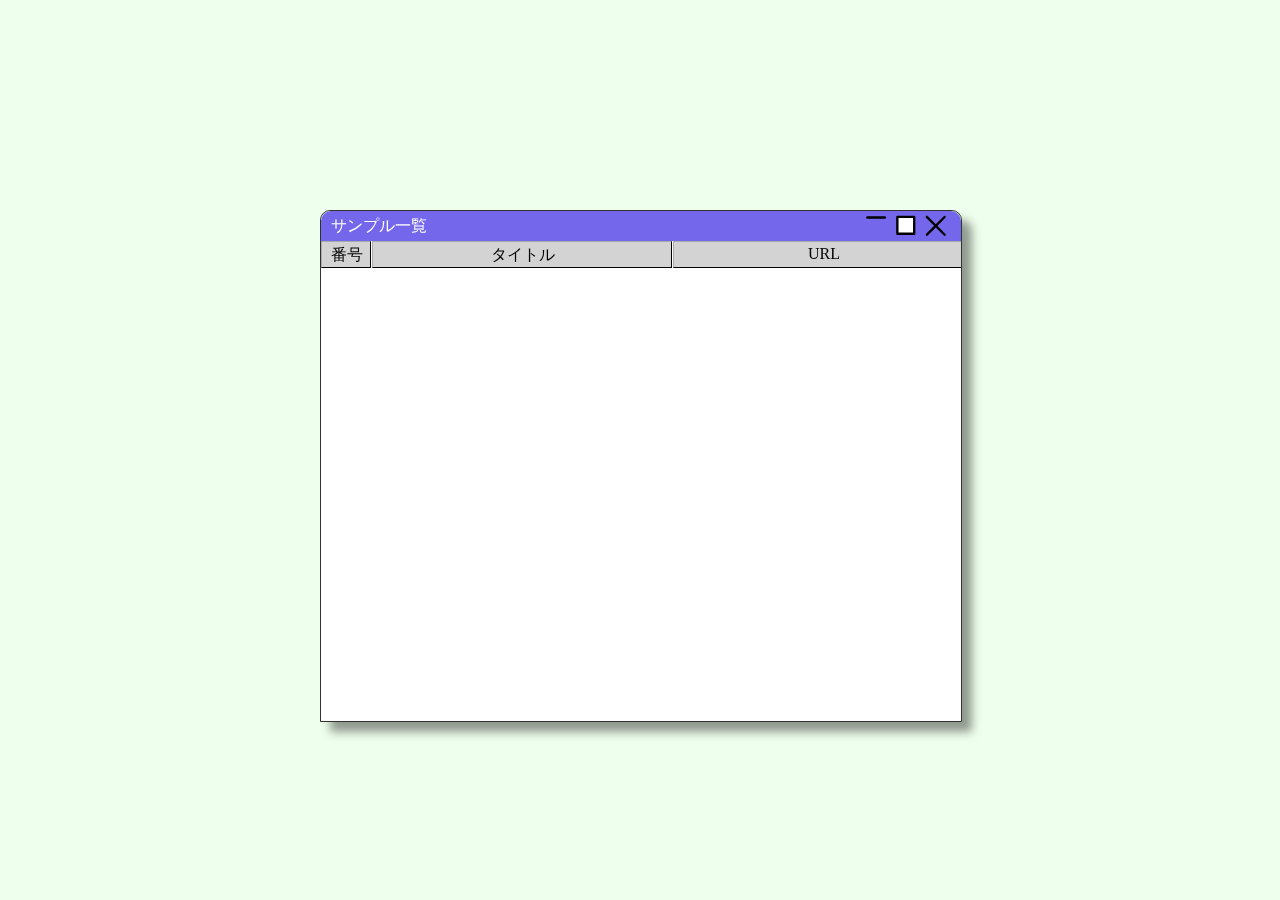
<file: index.html>
<!DOCTYPE html>
<html>
<head>
	<meta charset="UTF-8"/>
	<link rel="stylesheet" href="css/Gui.css"/>
	<script type="text/javascript" src="script/Gui.js"></script>
	<script type="text/javascript" src="Main.js"></script>
	<title>JavaScriptによるWindowフレームワーク</title>
</head>
<body>
</body>
</html>
</file>
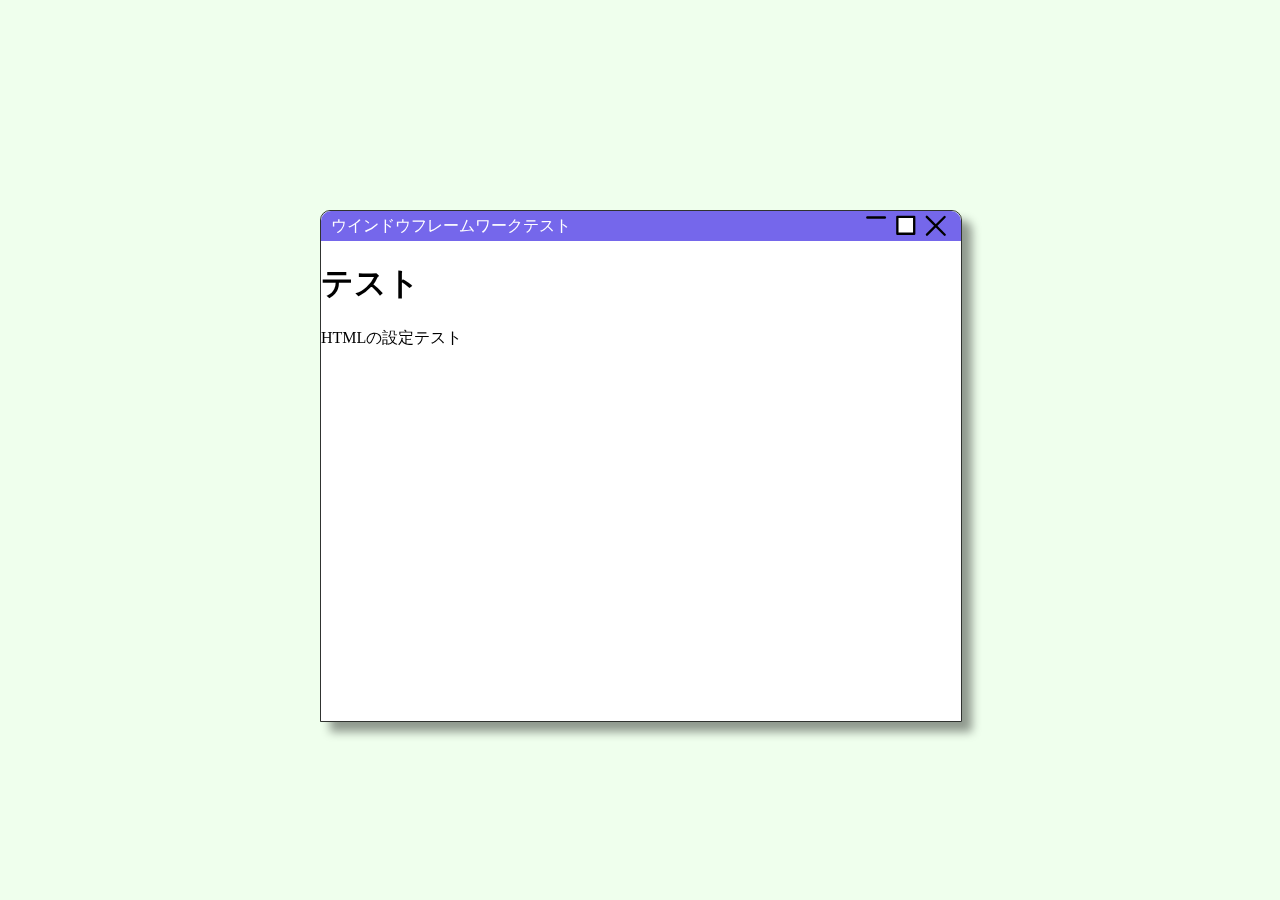
<file: Samples/Sample01/index.html>
<!DOCTYPE html>
<html>
<head>
	<meta charset="UTF-8"/>
	<link rel="stylesheet" href="../../css/Gui.css"/>
	<script type="text/javascript" src="../../script/Gui.js"></script>
	<script type="text/javascript" src="Main.js"></script>
	<title>JavaScriptによるWindowフレームワーク</title>
</head>
<body>
</body>
</html>
</file>
<file: css/Gui.css>
body{
	background-color: #efffed;
}
.GUIArea{
	box-sizing: border-box;
	position: fixed;
	left: 0px;
	top: 0px;
}
.GUIArea .GUIWindow{
	box-sizing: border-box;
	position: absolute;
}

.GUIArea .GUIWindow#frame{
	animation: fadeIn 0.5s ease 0s 1 normal;
	box-shadow: 10px 10px 10px rgba(0,0,0,0.4);
	border-radius: 10px 10px 0px 0px;
	border: 1px solid rgba(0,0,0,0.8);
}

@keyframes fadeIn {
    0% {opacity: 0;transform: scale(0.0);}
    100% {opacity: 1;transform: scale(1.0);}
}

.GUIArea .GUIWindow .GUIFrame{
	display: none;
}
.GUIArea .GUIWindow#frame > .GUIFrame{
	display: block;
}

.GUIArea .GUIWindow .GUIBorderLeft{
	position: absolute;
	left: -10px;
	width: 10px;
	height: 100%;
	cursor: w-resize;
}
.GUIArea .GUIWindow .GUIBorderRight{
	position: absolute;
	left: 100%;
	width: 10px;
	height: 100%;
	cursor: e-resize;
}
.GUIArea .GUIWindow .GUIBorderTop{
	position: absolute;
	top: -10px;
	width: 100%;
	height: 10px;
	cursor: n-resize;
}
.GUIArea .GUIWindow .GUIBorderBottom{
	position: absolute;
	top: 100%;
	width: 100%;
	height: 10px;
	cursor: s-resize;
}
.GUIArea .GUIWindow .GUIBorderTopLeft{
	position: absolute;
	top: -10px;
	left: -10px;
	width: 10px;
	height: 10px;
	cursor: nw-resize;
}
.GUIArea .GUIWindow .GUIBorderTopRight{
	position: absolute;
	top: -10px;
	left: 100%;
	width: 10px;
	height: 10px;
	cursor: ne-resize;
}
.GUIArea .GUIWindow .GUIBorderBottomLeft{
	position: absolute;
	top: 100%;
	left: -10px;
	width: 10px;
	height: 10px;
	cursor: sw-resize;
}
.GUIArea .GUIWindow .GUIBorderBottomRight{
	position: absolute;
	top: 100%;
	left: 100%;
	width: 10px;
	height: 10px;
	cursor: se-resize;
}
.GUIArea .GUIWindow .GUITitle{
	position: relative;
	height: 30px;
	border-radius: 10px 10px 0px 0px;
	background-color: #7567eb;
	cursor: move;
	overflow: hidden;
	white-space: nowrap;
}
.GUIArea .GUIWindow .GUITitle .GUITitleIcons{
	position: absolute;
	top: 0px;
	right: 10px;
	height: 30px;
	white-space: nowrap;
}
.GUIArea .GUIWindow .GUITitle .GUITitleText{
	position: absolute;
	vertical-align: middle;
	margin-left: 10px;
	line-height: 30px;
	color: white;
}

.GUIArea .GUIWindow .GUITitle .GUITitleIcons div{
	display: inline-block;
	height: 30px;
	width: 30px;
	cursor: default;
	background-size: 100% 100%; 
}
.GUIArea .GUIWindow .GUITitle .GUITitleIcons div:hover{
	background-color: rgba(0,0,0,0.2)
}

.GUIArea .GUIWindow .GUITitle .GUITitleMin{
	background-image: url("images/min.svg");

}
.GUIArea .GUIWindow .GUITitle .GUITitleClose{
	background-image: url("images/close.svg");
}
.GUIArea .GUIWindow .GUITitle .GUITitleMax{
	background-image: url("images/max.svg");
}
.GUIArea .GUIWindow .GUITitle .GUITitleNormal{
	background-image: url("images/normal.svg");
}
.GUIArea .GUIButton{
	box-sizing: border-box;
	background-color: darkgray;
	border-width: 1px;
	border-style: solid;
	border-color: whitesmoke dimgrey dimgrey whitesmoke;
	padding: 2px;
}
.GUIArea .GUIPanel{
	white-space: nowrap;
	box-sizing: border-box;
	background-color: darkgray;
	border-width: 1px;
	border-style: solid;
	border-color: whitesmoke dimgrey dimgrey whitesmoke;
	padding: 2px;
}
@keyframes minimize {
    100% {height: 0px;}
}
@keyframes restore {
    0% {height: 0px;}
}
@keyframes maximize {
	0% {transform: scale(0)}
    100% {transform: scale(1)}
}
@keyframes maxrestore {
	0% {transform: scale(2)}
    100% {transform: scale(1)}
}
@keyframes close {
    100% {opacity: 0;transform: scale(0.0);}
}

.GUIArea .GUIWindow .GUIClient{
	position: relative;
	height: 200px;
	background-color: #ffffff;
	overflow: hidden;
}


.GUIArea .GUIWindow#root >.GUIClient{
	margin: 0px;
	height: 0px;
	width: 0px;
	background-color: transparent;
	overflow: visible;
}

.GUIArea .GUIWindow #GUISeparate > .GUIClient{
	box-sizing: border-box;
	background-color: #aaaaaa;
	border: outset 2px #b8b7b7;
}
.GUIArea .GUIWindow #GUISeparate > .GUIClient#ns,#sn{
	cursor: ns-resize;
}
.GUIArea .GUIWindow #GUISeparate > .GUIClient#we,#ew{
	cursor: ew-resize;
}
.GUIArea .GUIWindow .GUIClient .GUITreeView{
	overflow: auto;
}
.GUIArea .GUIWindow .GUIClient .GUITreeItem{
	display: table;
}
.GUIArea .GUIWindow .GUIClient .GUITreeItem > .GUITreeRow{
	display: table-row;
}
.GUIArea .GUIWindow .GUIClient .GUITreeItem > .GUITreeRow > .GUITreeCell{
	display: table-cell;
	vertical-align: middle;
	overflow: hidden;
}
.GUIArea .GUIWindow .GUIClient .GUITreeItem > .GUITreeRow > .GUITreeCell > .GUITreeBody:hover{
	border-bottom: black 1px solid;
}
@keyframes treeOpen {
	0%   {margin-top:-50%;opacity: 0.2;}
	100% {margin-top:0%;}
}
@keyframes treeClose {
	0%	{margin-top:0%;}
	100%{margin-top:-100%;opacity: 0;display: none;}
}
.GUIArea .GUIWindow .GUIClient .GUITreeItem#open > .GUITreeRow:nth-child(2) > .GUITreeCell > .GUITreeChild > .GUITreeItem{
	animation: treeOpen 0.3s ease 0s 1 normal;
}
.GUIArea .GUIWindow .GUIClient .GUITreeItem#close > .GUITreeRow:nth-child(2) > .GUITreeCell > .GUITreeChild > .GUITreeItem{
	animation: treeClose 0.8s ease 0s 1 forwards;
}
.GUIArea .GUIWindow .GUIClient .GUITreeItem > .GUITreeRow > .GUITreeCell > .GUITreeIcon{
	background-repeat: no-repeat;
	display: inline-block;
	width: 16px;
	height: 16px;
	margin: 2px;
	vertical-align: middle;
}

.GUIArea .GUIWindow .GUIClient .GUITreeItem > .GUITreeRow > .GUITreeCell > .GUITreeIcon{
	cursor: default;
}
.GUIArea .GUIWindow .GUIClient .GUITreeItem#close > .GUITreeRow > .GUITreeCell > .GUITreeIcon{
	background-image: url("images/tclose.svg");
}
.GUIArea .GUIWindow .GUIClient .GUITreeItem#open > .GUITreeRow > .GUITreeCell > .GUITreeIcon{
	background-image: url("images/topen.svg");
}
.GUIArea .GUIWindow .GUIClient .GUITreeItem#alone > .GUITreeRow > .GUITreeCell > .GUITreeIcon{
	background-image: url("images/talone.svg");
}

.GUIArea .GUIWindow .GUIClient .GUITreeItem > .GUITreeRow:first-child {
	cursor: pointer;
}
.GUIArea .GUIWindow .GUIClient .GUITreeItem[data-select="true"] > .GUITreeRow:first-child {
	background-color: rgba(80, 80, 233, 0.2);
}

.GUIListView{
	user-select: none;
	background-color: aqua;
}
.ListWork{
	visibility: hidden;
	position: fixed;
}
.GUIListView .Item{
	box-sizing: border-box;
	position: absolute;
	overflow: hidden;
	white-space: nowrap;
}
.GUIListView .Header{
	z-index: 1;
	text-align: center;
	cursor: pointer;
	white-space: pre;
	background-color: rgba(200,200,200,0.8);
	border: solid 1px; 
	border-color:  #AAAAAA black black #AAAAAA;
}
.GUIListView .Header.Select{
	background-color: rgba(151, 151, 151, 0.9);
}
.GUIListView .Item.Item0{
	background-color: rgba(252, 250, 136, 0.8);
}
.GUIListView .Item.Item1{
	background-color: rgba(223, 252, 228, 0.8);
}
.GUIListView .Item.Left{
	text-align: left;
}
.GUIListView .Item.Right{
	text-align: right;
}
.GUIListView .Item.ItemOver{
	border-top: 2px solid rgba(0,0,0,0.1);
	border-bottom: 2px solid rgba(0,0,0,0.1);
	transform: scale(1.2);
	transform-origin: 10%;

}
.GUIListView .Item.ItemSelect{
	background-color: rgba(255,230,230,1.0);
}
.GUIListView .Item .Folder{
	background-image: url("images/folder.svg");
	background-size: contain;
	background-repeat: no-repeat;
	background-position: center;
}
.GUIListView .Item .File{
	background-image: url("images/file.svg");
	background-size: contain;
	background-repeat: no-repeat;
	background-position: center;
}
.GUIMoveNode{
	position: fixed;
	z-index: 200;
	background-color: rgba(164, 173, 214, 0.589);
	background-image: url("images/file.svg");
	pointer-events: none;
}
.GUISelect{
	box-sizing: border-box;
	user-select: none;
	vertical-align: middle;
	overflow-wrap: break-word;
	overflow: auto;
	padding: 2px;
}
.GUISelect div{
	margin: 1px;
	padding: 1px;
	cursor: pointer;
	background-color: rgba(200,200,200,0.9);
}
.GUISelect div:hover{
	background-color: rgba(230,230,230,0.9);
}

.GUIEditText{
	box-sizing: border-box;
	user-select: text;
	background-color: rgba(200,200,200,0.9);
	overflow-wrap: break-word;
	overflow: auto;
	display: table-cell;
	vertical-align: middle;
	padding: 2px;
}
.GUICalendar{
	overflow: hidden;
}
.GUICalendar table{
	margin: auto;
	position: absolute;
	user-select: none;
	table-layout: fixed;
	border-collapse: collapse;
	width: 100%;
	height: 100%;
}
.GUICalendar .TitleLine{
	background-color: rgb(255, 224, 216);

}
.GUICalendar .TitleLine .TitleText{
	text-align: center;
}
.GUICalendar .TitleLine .Button{
	text-align: center;
	cursor: pointer;
	background-color: rgb(195, 215, 216);
}

.GUICalendar .Cell{
	border: 2px solid #aaaaaa;
	background-color: antiquewhite;
}
.GUICalendar .Event{
	background-color: rgb(98, 255, 168);
	cursor: pointer;
}

.GUICalendar .Line:first-child .Cell{
	vertical-align: middle;
	text-align: center;
	font-size: 160%;

}
.GUICalendar Table .Line:nth-of-type(2){
	text-align: center;
}
.GUICalendar Table .Line:nth-of-type(2) .Cell:first-child{
	color: red;
}
.GUICalendar Table .Line:nth-of-type(2) .Cell:last-child{
	color: blue;
}

.GUICalendar .Cell{
	display: table-cell;
}
.GUICalendar .Cell .Day{
	font-size: 110%;
	text-align: right;
	padding: 1px;
}
.GUICalendar .Cell .DayText{
	font-weight: bold;
	color: red;
	text-align: center;
	padding: 2px;
	overflow: hidden;
	white-space: nowrap;
	font-size: 80%;
	height: 1.1em;
}
.GUICalendar .Cell#Holiday .DayText{
	background-color: rgb(253, 167, 135);
}
.GUICalendar .Cell:first-child .Day{
	color: red;
}
.GUICalendar .Cell:last-child .Day{
	color: red;
}
.GUICalendar .Cell#Holiday .Day{
	color: red;
}

.GUIMessageBox .MSG{
	display: flex;
	justify-content: center;
	align-items: center;
}
.GUIMessageBox .PANEL{
	display: flex;
	justify-content: center;
	align-items: center;
}

.GUITextInput input,.GUITextInput button{
	width: 100%;
	height: 100%;
}
</file>
